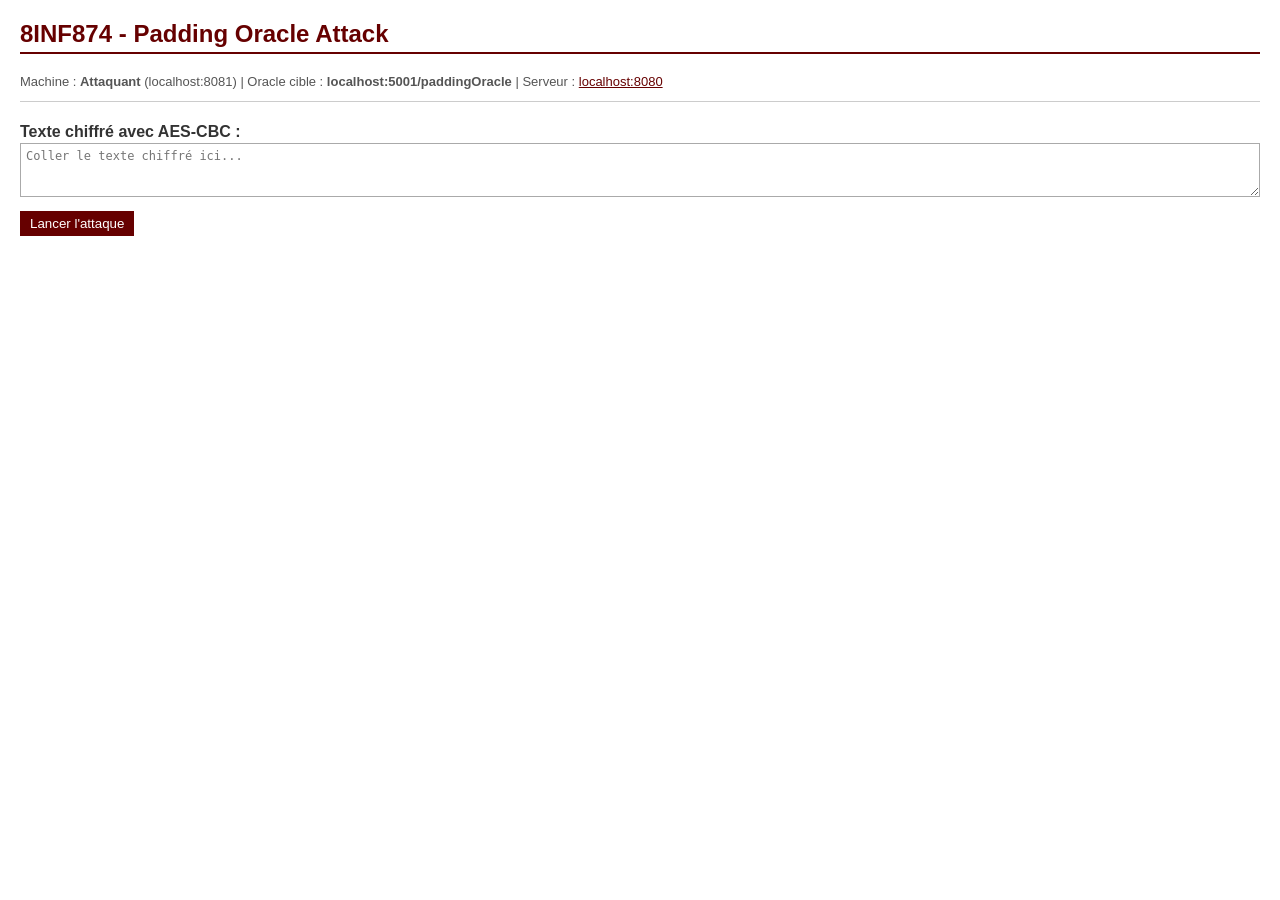
<file: attacker/index.html>
<!DOCTYPE html>
<html>
<head>
  <meta charset="UTF-8">
  <title>Attaquant - Padding Oracle Attack</title>
  <link rel="stylesheet" href="style.css">
</head>
<body>

<h2>8INF874 - Padding Oracle Attack</h2>
<p style="font-size:13px; color:#555;">
  Machine : <b>Attaquant</b> (localhost:8081) |
  Oracle cible : <b>localhost:5001/paddingOracle</b> |
  Serveur : <a href="http://localhost:8080" target="_blank">localhost:8080</a>
</p>

<hr>

<div id="ctSection">
  <h4>Texte chiffré avec AES-CBC :</h4>
  <textarea id="ctInput" rows="3" placeholder="Coller le texte chiffré ici..."
    style="width:100%; font-family:monospace; font-size:12px; padding:5px; box-sizing:border-box;"></textarea>
</div>

<p style="margin-top:10px;">
  <button id="btnLancer" onclick="lancerAttaque()">Lancer l'attaque</button>
  <button id="btnStop" style="display:none;" onclick="arreter()">Arreter</button>
</p>

<div id="zoneAttaque" style="display:none;">

  <p>Requetes 403 : <span id="s403" class="fail">0</span> &nbsp;|&nbsp; Requetes 200 : <span id="s200" class="ok">0</span> &nbsp;|&nbsp; Total : <span id="sTotal">0</span></p>

  <h4>Clair recupere :</h4>
  <pre id="recDisplay"></pre>

  <hr>
  <h4>Journal des requetes POST /paddingOracle</h4>

  <table border="0" width="100%" cellpadding="0" cellspacing="10">
    <tr valign="top">

      <td width="50%">
        <b class="fail">Requetes echouees -- HTTP 403 (padding invalide)</b><br>
        <div style="height:260px; overflow-y:auto; margin-top:5px; border:1px solid #ccc;">
          <table>
            <thead>
              <tr><th>req#</th><th>bloc</th><th>octet</th><th>b teste</th><th>targetPad</th><th>HTTP</th></tr>
            </thead>
            <tbody id="tbody403"></tbody>
          </table>
        </div>
      </td>

      <td width="50%">
        <b class="ok">Requetes reussies -- HTTP 200 (octet trouve)</b><br>
        <div style="height:260px; overflow-y:auto; margin-top:5px; border:1px solid #ccc;">
          <table>
            <thead>
              <tr><th>req#</th><th>bloc</th><th>octet</th><th>b</th><th>targetPad</th><th>interm=b XOR pad</th><th>P[j]=interm XOR C_prev</th><th>char</th></tr>
            </thead>
            <tbody id="tbody200"></tbody>
          </table>
        </div>
      </td>

    </tr>
  </table>

</div>

<script src="attaque.js"></script>
</body>
</html>
</file>
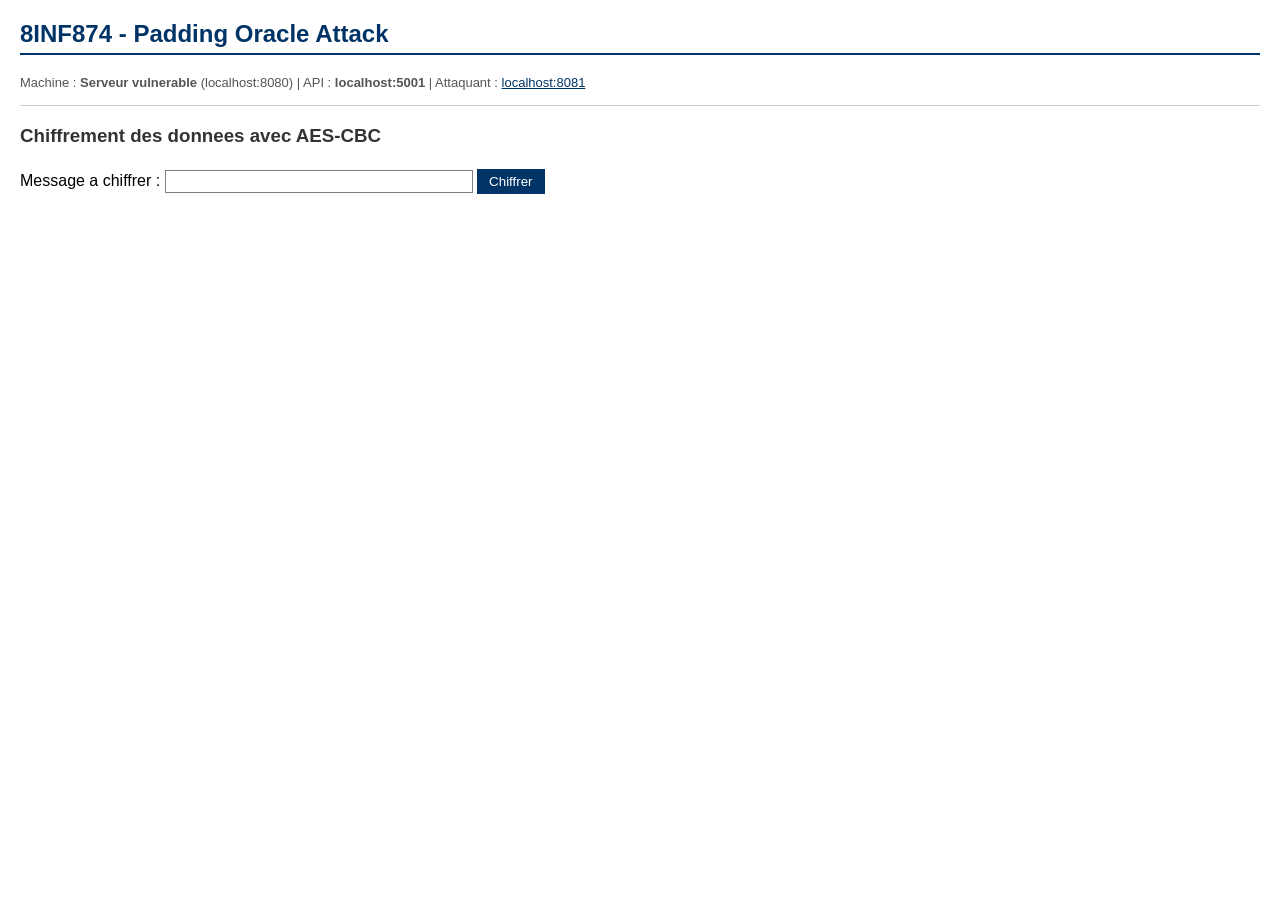
<file: server/front/index.html>
<!DOCTYPE html>
<html>
<head>
  <meta charset="UTF-8">
  <title>Serveur - Padding Oracle Attack</title>
  <link rel="stylesheet" href="style.css">
</head>
<body>

<h2>8INF874 - Padding Oracle Attack</h2>
<p style="font-size:13px; color:#555;">
  Machine : <b>Serveur vulnerable</b> (localhost:8080) |
  API : <b>localhost:5001</b> |
  Attaquant : <a href="http://localhost:8081" target="_blank">localhost:8081</a>
</p>

<hr>

<h3>Chiffrement des donnees avec AES-CBC</h3>

<p>
  Message a chiffrer :
  <input type="text" id="msgInput">
  <button onclick="chiffrer()">Chiffrer</button>
</p>

<div id="resultat" style="display:none;">
  <h4>Texte chiffre (hex) :</h4>
  <pre id="hexOut"></pre>

  <p>
    <button onclick="copierCiphertext()">Copier le ciphertext</button>
    <span id="copyFeedback" style="margin-left:8px; color:green; font-size:13px;"></span>
  </p>

  <h4>Blocs (16 octets chacun) :</h4>
  <table>
    <thead>
      <tr><th>Bloc</th><th>Hex</th><th>Description</th></tr>
    </thead>
    <tbody id="blocksOut"></tbody>
  </table>
</div>

<script src="interception.js"></script>
</body>
</html>
</file>
<file: attacker/style.css>
body {
    font-family: Arial, sans-serif;
    margin: 20px;
    background: white;
    color: black;
}

h2 {
    color: #660000;
    border-bottom: 2px solid #660000;
    padding-bottom: 4px;
}

h3 {
    color: #333;
}

h4 {
    color: #333;
    margin-bottom: 2px;
}

button {
    background: #660000;
    color: white;
    border: none;
    padding: 5px 10px;
    cursor: pointer;
}

textarea {
    border: 1px solid #aaa;
    padding: 5px;
    font-family: monospace;
    font-size: 12px;
    resize: vertical;
}

table {
    border-collapse: collapse;
    font-size: 12px;
}

td,
th {
    border: 1px solid #bbb;
    padding: 3px 7px;
    text-align: left;
}

th {
    background-color: #f2dddd;
}

pre {
    background: #f5f5f5;
    border: 1px solid #ccc;
    padding: 7px;
    word-break: break-all;
    white-space: pre-wrap;
    font-size: 12px;
}

.ok {
    color: green;
}

.fail {
    color: red;
}

.dim {
    color: #888;
}

hr {
    border: none;
    border-top: 1px solid #ccc;
    margin: 12px 0;
}

a {
    color: #660000;
}

p {
    margin: 6px 0;
}
</file>
<file: server/front/style.css>
body {
    font-family: Arial, sans-serif;
    background-color: white;
    margin: 20px;
    color: black;
}

h2 {
    color: #003366;
    border-bottom: 2px solid #003366;
    padding-bottom: 5px;
}

h3 {
    color: #333;
}

h4 {
    margin-bottom: 3px;
}

input[type="text"] {
    border: 1px solid gray;
    padding: 3px;
    width: 300px;
}

button {
    background-color: #003366;
    color: white;
    border: none;
    padding: 5px 12px;
    cursor: pointer;
    margin-top: 4px;
}

table {
    border-collapse: collapse;
    font-size: 13px;
    margin-top: 8px;
}

td,
th {
    border: 1px solid #aaa;
    padding: 4px 8px;
    text-align: left;
}

th {
    background-color: #ddeeff;
}

pre {
    background-color: #f5f5f5;
    border: 1px solid #ccc;
    padding: 8px;
    word-break: break-all;
    white-space: pre-wrap;
    font-size: 12px;
}

.ok {
    color: green;
}

.fail {
    color: red;
}

.dim {
    color: #888;
}

.iv {
    color: darkorange;
    font-weight: bold;
}

.ct {
    color: navy;
}

hr {
    border: none;
    border-top: 1px solid #ccc;
    margin: 15px 0;
}

p {
    margin: 8px 0;
}

a {
    color: #003366;
}
</file>
